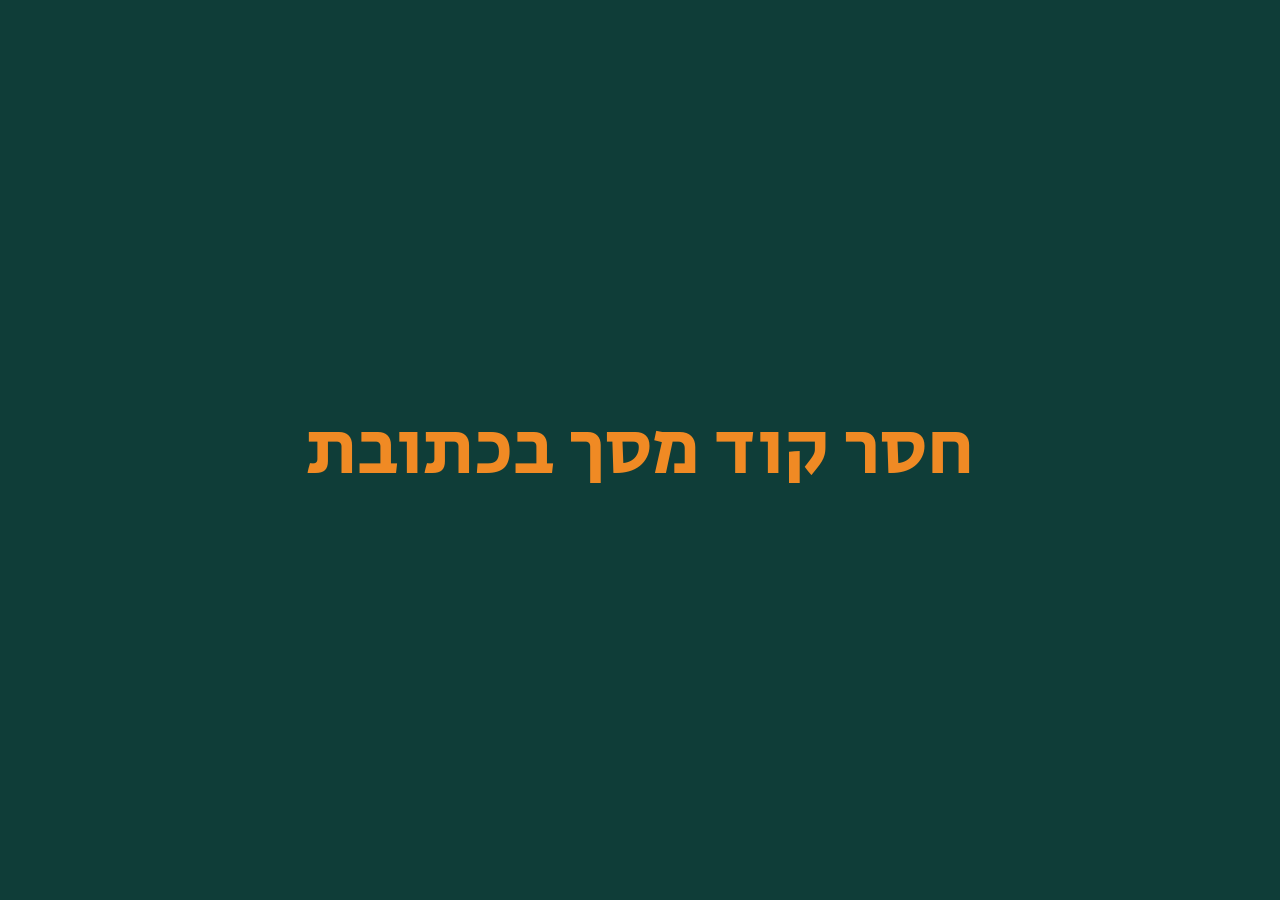
<file: player.html>
<!doctype html>
<html lang="he" dir="rtl">
<head>
<meta charset="utf-8">
<meta name="viewport" content="width=device-width,initial-scale=1">
<title>נגן מסך</title>
<link rel="stylesheet" href="https://fonts.googleapis.com/css2?family=Heebo:wght@400;700;900&family=Secular+One&display=swap">
<style>
:root{--teal:#0f3d38;--ink:#0f302c;--cream:#fff3d2;--accent:#f08a24}
html,body{margin:0;height:100%;background:#000;overflow:hidden;font-family:'Heebo',Arial,sans-serif;cursor:none}
#stage{position:fixed;inset:0;container-type:inline-size}
.slide{position:absolute;inset:0;opacity:0;transition:opacity .8s;background:#000 center/contain no-repeat}
.slide.on{opacity:1}
.slide img{width:100%;height:100%;object-fit:contain;display:block}
.shab{background:var(--teal);color:var(--cream);display:grid;place-items:center;text-align:center}
.shab .in{display:grid;gap:2.4cqw}
.shab h1{margin:0;font-family:'Secular One','Heebo',sans-serif;font-weight:400;font-size:9cqw;color:var(--accent)}
.shab .big{font-size:7cqw;font-weight:900}
.shab .times{display:flex;gap:6cqw;justify-content:center}
.shab .t{border:.3cqw solid var(--accent);border-radius:2cqw;padding:2cqw 4cqw}
.shab .t b{display:block;font-size:9cqw;font-variant-numeric:tabular-nums}
.shab .t span{font-size:2.6cqw}
.shab .d{font-size:2.4cqw;opacity:.85}
#tick{position:fixed;inset:auto 0 0 0;background:var(--teal);color:var(--cream);font-size:2.6cqw;font-weight:700;padding:1cqw 3cqw;display:none;white-space:nowrap;overflow:hidden;text-overflow:ellipsis;border-top:.3cqw solid var(--accent)}
#msg{position:fixed;inset:0;display:none;place-items:center;align-content:center;gap:2cqw;text-align:center;color:var(--cream);background:var(--teal);padding:5cqw}
#msg .mt{font-family:'Secular One','Heebo',sans-serif;font-size:6cqw;color:var(--accent)}
#msg .ms{font-size:3cqw;opacity:.9}

#stage{transition:none}
body.split #stage{inset:0 26vw 0 0}
body.split .slide:not(.shab){background:#000}
.slide .bgb{position:absolute;inset:-4%;width:108%;height:108%;object-fit:cover;filter:blur(28px) brightness(.55)}
.slide .fg{position:relative}
.fx-slide .slide{transform:translateX(-5%);transition:opacity .8s,transform .8s}
.fx-slide .slide.on{transform:none}
.fx-zoom .slide{transform:scale(1.05);transition:opacity .8s,transform 1.2s}
.fx-zoom .slide.on{transform:none}
#side{position:fixed;top:0;bottom:0;right:0;width:26vw;background:#0a0f18;color:#fff;display:none;flex-direction:column;gap:1.4vw;padding:1.8vw;border-inline-start:.3vw solid var(--acc,#6c93ff);box-sizing:border-box;overflow:hidden}
body.split #side{display:flex}
#side .logo{display:flex;align-items:center;gap:1vw;font-weight:900;font-size:2vw}
#side .logo i{flex:none;width:3.4vw;height:3.4vw;border-radius:.8vw;background:var(--acc,#6c93ff);display:grid;place-items:center;font-style:normal;color:#fff;font-size:2vw}
#side .logo span{overflow:hidden;text-overflow:ellipsis;white-space:nowrap}
#side .clock{font-size:6.6vw;font-weight:900;line-height:1;text-align:center;font-variant-numeric:tabular-nums;margin-top:1vw}
#side .date{text-align:center;font-size:2vw;opacity:.9;line-height:1.35}
#side .box{background:#ffffff14;border-radius:1vw;padding:1.3vw;font-size:1.9vw;line-height:1.35}
#side .box b{display:block;font-size:1.6vw;opacity:.7;font-weight:700;margin-bottom:.3vw}
#side .box .big{font-size:3vw;font-weight:900;font-variant-numeric:tabular-nums}
#urg{position:fixed;inset:0;display:none;flex-direction:column;align-items:center;justify-content:center;text-align:center;background:linear-gradient(135deg,#7a1313,#d03a3a);color:#fff;z-index:50;gap:1.5vw;padding:5vw}
#urg.show{display:flex}
#urg::before{content:"";position:absolute;inset:1.2vw;border:.6vw solid #ffffffcc;border-radius:1.4vw}
#urg .tag{font-size:2.4vw;font-weight:900;background:#fff;color:#7a1313;border-radius:99px;padding:.4vw 2vw}
#urg .h{font-size:10vw;font-weight:900;line-height:1.05}
#urg .p{font-size:3.6vw;line-height:1.35}
</style>
</head>
<body>
<div id="stage"></div>
<div id="side"><div class="logo"><i id="sl"></i><span id="sn"></span></div><div><div class="clock" id="sc"></div><div class="date" id="sd"></div></div><div id="ss"></div></div>
<div id="tick"></div>
<div id="urg"></div>
<div id="msg"></div>
<script src="config.js"></script>
<script>
(function(){
  'use strict';
  var C = window.CONFIG || {}, T = new URLSearchParams(location.search).get('t') || '';
  var VER = '1.2', KEY = 'pd:' + T, data = null, list = [], idx = -1, timer = null;
  function $(i){ return document.getElementById(i); }
  function el(t, c, x){ var e = document.createElement(t); if(c) e.className = c; if(x != null) e.textContent = x; return e; }
  function say(t, sub){ var m = $('msg'); m.textContent = ''; if(t){ m.appendChild(el('div', 'mt', t)); if(sub) m.appendChild(el('div', 'ms', sub)); m.style.display = 'grid'; } else m.style.display = 'none'; }

  function jer(){
    var p = {}, f = new Intl.DateTimeFormat('en-GB', {timeZone:'Asia/Jerusalem', year:'numeric', month:'2-digit', day:'2-digit', hour:'2-digit', minute:'2-digit', hour12:false, weekday:'short'});
    f.formatToParts(new Date()).forEach(function(x){ p[x.type] = x.value; });
    var h = p.hour === '24' ? '00' : p.hour;
    return {date:p.year + '-' + p.month + '-' + p.day, hour:+h, min:+p.minute, dow:p.weekday, stamp:p.year + '-' + p.month + '-' + p.day + 'T' + h + ':' + p.minute};
  }
  function minusDays(iso, n){ var q = iso.split('-').map(Number), d = new Date(Date.UTC(q[0], q[1] - 1, q[2] - n)); return d.toISOString().slice(0, 10); }

  function slideOk(s, n){
    if(s.from && n.date < s.from) return false;
    if(s.to && n.date > s.to) return false;
    var h = n.hour, fri = n.dow === 'Fri', sat = n.dow === 'Sat';
    switch(s.period){
      case 'm': return h < 12;
      case 'n': return h >= 12 && h < 17;
      case 'e': return h >= 17;
      case 'w': return !fri && !sat;
      case 'f': return fri;
      default: return true;
    }
  }
  function activeShabbat(n){
    var rows = (data.shabbat || []);
    for(var i = 0; i < rows.length; i++){
      var r = rows[i], start = minusDays(r.eve, 3) + 'T00:00', end = r.end + 'T' + r.havdalah;
      if(n.stamp >= start && n.stamp <= end) return r;
    }
    return null;
  }
  function dmy(iso){ var p = iso.split('-'); return p[2] + '.' + p[1] + '.' + p[0]; }
  function shabbatNode(r){
    var holiday = r.title && !/^פרשת\s/.test(r.title), noun = holiday ? 'החג' : 'שבת';
    var d = el('div', 'slide shab'), inn = el('div', 'in');
    inn.appendChild(el('h1', null, holiday ? 'זמני חג' : 'זמני שבת'));
    if(r.title) inn.appendChild(el('div', 'big', r.title.replace(/^פרשת\s+/, '')));
    var t = el('div', 'times');
    [['כניסת ' + noun, r.candle, 'ערב ' + noun + ' ' + dmy(r.eve)], ['יציאת ' + noun, r.havdalah, dmy(r.end)]].forEach(function(x){
      var b = el('div', 't'); b.appendChild(el('span', null, x[0])); b.appendChild(el('b', null, x[1])); b.appendChild(el('span', null, x[2])); t.appendChild(b);
    });
    inn.appendChild(t); inn.appendChild(el('div', 'd', holiday ? 'חג שמח!' : 'שבת שלום ומבורך!'));
    d.appendChild(inn); return d;
  }
  function imgUrl(p){ return C.url + '/storage/v1/object/public/slides/' + encodeURI(p); }
  var warmed = {};
  function prefetch(d){ (d.slides || []).forEach(function(s){ var u = imgUrl(s.path); if(warmed[u]) return; warmed[u] = 1; fetch(u, {mode:'cors'}).catch(function(){ delete warmed[u]; }); }); }

  function build(){
    var n = jer(), out = [], sh = activeShabbat(n);
    (data.slides || []).forEach(function(s){ if(slideOk(s, n)) out.push({kind:'img', s:s}); });
    if(sh){ out.splice(Math.min(1, out.length), 0, {kind:'shab', r:sh}); }
    return out;
  }
  function show(){
    var st = $('stage'); clearTimeout(timer);
    list = build();
    if(!list.length){
      if(!st.querySelector('.idle')){ st.textContent = ''; var d0 = el('div', 'slide shab idle on'), i0 = el('div', 'in'); i0.appendChild(el('h1', null, (data && data.name) || 'ברוכים הבאים')); d0.appendChild(i0); st.appendChild(d0); }
      timer = setTimeout(show, 15000); return;
    }
    idx = (idx + 1) % list.length;
    var it = list[idx], node;
    if(it.kind === 'shab') node = shabbatNode(it.r);
    else { node = el('div', 'slide'); var split = document.body.classList.contains('split'); if(split){ var bg = new Image(); bg.alt = ''; bg.className = 'bgb'; bg.src = imgUrl(it.s.path); node.appendChild(bg); } var im = new Image(); im.alt = ''; im.className = 'fg'; im.src = imgUrl(it.s.path); node.appendChild(im); }
    st.appendChild(node);
    requestAnimationFrame(function(){ requestAnimationFrame(function(){ node.classList.add('on'); }); });
    var prev = st.querySelectorAll('.slide');
    for(var i = 0; i < prev.length - 1; i++){ (function(p){ p.classList.remove('on'); setTimeout(function(){ if(p.parentNode) p.parentNode.removeChild(p); }, 1000); })(prev[i]); }
    timer = setTimeout(show, (it.kind === 'shab' ? 9 : (it.s.dur || 8)) * 1000);
  }


  /* display settings: layout, accent color, transition */
  function display(){
    var ds = (data && data.display) || {}, b = document.body, st = $('stage');
    b.classList.toggle('split', ds.layout === 'split');
    b.style.setProperty('--acc', /^#[0-9a-fA-F]{6}$/.test(ds.accent || '') ? ds.accent : '#6c93ff');
    st.classList.remove('fx-slide', 'fx-zoom'); if(ds.transition === 'slide') st.classList.add('fx-slide'); if(ds.transition === 'zoom') st.classList.add('fx-zoom');
  }
  function renderUrgent(){
    var u = data && data.urgent, b = $('urg');
    if(!u){ b.classList.remove('show'); return; }
    b.textContent = ''; b.appendChild(el('span', 'tag', 'הודעה דחופה')); b.appendChild(el('div', 'h', u.title)); if(u.body) b.appendChild(el('div', 'p', u.body)); b.classList.add('show');
  }
  function gem(n, year){
    var L = [[400,'ת'],[300,'ש'],[200,'ר'],[100,'ק'],[90,'צ'],[80,'פ'],[70,'ע'],[60,'ס'],[50,'נ'],[40,'מ'],[30,'ל'],[20,'כ'],[10,'י'],[9,'ט'],[8,'ח'],[7,'ז'],[6,'ו'],[5,'ה'],[4,'ד'],[3,'ג'],[2,'ב'],[1,'א']], s = '';
    if(n === 15) s = 'טו'; else if(n === 16) s = 'טז';
    else { L.forEach(function(x){ while(n >= x[0]){ s += x[1]; n -= x[0]; } }); }
    if(year){ var m = s.match(/^(ט[וז])(.*)$/); }
    return s.length > 1 ? s.slice(0, -1) + '״' + s.slice(-1) : s + '׳';
  }
  function side(){
    if(!document.body.classList.contains('split') || !data) return;
    var nm = data.name || '';
    $('sn').textContent = nm; $('sl').textContent = nm.charAt(0);
    var d = new Date(), tz = {timeZone:'Asia/Jerusalem'};
    $('sc').textContent = new Intl.DateTimeFormat('he-IL', {timeZone:'Asia/Jerusalem', hour:'2-digit', minute:'2-digit', hour12:false}).format(d);
    var g = new Intl.DateTimeFormat('he-IL', {timeZone:'Asia/Jerusalem', weekday:'long', day:'numeric', month:'long'}).format(d), h = '';
    try{
      var hp = {}; new Intl.DateTimeFormat('he-IL-u-ca-hebrew', {timeZone:'Asia/Jerusalem', day:'numeric', month:'long', year:'numeric'}).formatToParts(d).forEach(function(x){ hp[x.type] = x.value; });
      h = gem(+hp.day) + ' ב' + String(hp.month).replace(/^ב/, '') + ' ' + gem((+String(hp.year).replace(/\D/g, '')) % 1000, true);
    }catch(e){}
    $('sd').textContent = ''; $('sd').appendChild(document.createTextNode(g)); if(h){ $('sd').appendChild(document.createElement('br')); $('sd').appendChild(document.createTextNode(h)); }
    var box = $('ss'); box.textContent = '';
    var n = jer(), rows = (data.shabbat || []).filter(function(r){ return r.end >= n.date; }), r = rows[0];
    if(r){
      var holiday = r.title && !/^פרשת\s/.test(r.title), bx = el('div', 'box');
      bx.appendChild(el('b', null, (holiday ? 'כניסת החג' : 'כניסת שבת') + (r.title ? ' · ' + r.title.replace(/^פרשת\s+/, '') : '')));
      bx.appendChild(el('span', 'big', r.candle)); bx.appendChild(document.createTextNode('  ' + (holiday ? 'צאת החג ' : 'צאת השבת ') + r.havdalah)); box.appendChild(bx);
    }
  }
  setInterval(side, 10000);

  var tk = 0;
  function ticker(){
    var s = (data && data.settings) || {}, mode = s.ticker_mode || 'off', box = $('tick');
    var msgs = [], tor = (s.torah || []).filter(Boolean);
    if((mode === 'msg' || mode === 'both') && s.message) msgs.push(s.message);
    if((mode === 'torah' || mode === 'both') && tor.length) msgs.push(tor[tk++ % tor.length]);
    if(!data || !msgs.length || (data.modules || []).indexOf('ticker') < 0){ box.style.display = 'none'; return; }
    box.textContent = msgs.join('   •   '); box.style.display = 'block';
  }
  setInterval(ticker, 12000);

  /* remote command from the admin screen: a new cmd_id means act once */
  function handleCmd(d){
    try{
      if(!d || d.cmd_id == null) return false;
      var k = 'cmd:' + T, last = localStorage.getItem(k);
      localStorage.setItem(k, String(d.cmd_id));
      if(last !== null && String(d.cmd_id) !== last && d.cmd === 'reload'){ location.reload(); return true; }
    }catch(e){}
    return false;
  }
  function pull(){
    if(!T){ say('חסר קוד מסך בכתובת'); return; }
    fetch(C.url + '/rest/v1/rpc/player_data', {method:'POST', headers:{'apikey':C.key, 'Authorization':'Bearer ' + C.key, 'Content-Type':'application/json'}, body:JSON.stringify({p_token:T, p_ver:VER})})
      .then(function(r){ if(!r.ok) throw new Error('http ' + r.status); return r.json(); })
      .then(function(d){ try{ localStorage.setItem(KEY, JSON.stringify(d)); }catch(e){} if(handleCmd(d)) return; apply(d); })
      .catch(function(){ if(!data){ try{ var c = localStorage.getItem(KEY); if(c) apply(JSON.parse(c)); else { say('מתחבר...', 'ממתין לחיבור לאינטרנט'); setTimeout(pull, 10000); } }catch(e){ say('מתחבר...', 'ממתין לחיבור לאינטרנט'); setTimeout(pull, 10000); } } });
  }
  function apply(d){
    if(!d || !d.ok){ say('קוד מסך לא תקין'); return; }
    if(d.active === false){ data = d; clearTimeout(timer); timer = null; $('stage').textContent = ''; $('tick').style.display = 'none'; say('המסך ממתין לחידוש המנוי', 'לחידוש השירות: מיכאל מערכות, 053-4339050'); return; }
    say(''); var first = !data || !data.slides; var wasSplit = document.body.classList.contains('split'); data = d; display(); renderUrgent(); prefetch(d); if(first || !timer || wasSplit !== document.body.classList.contains('split')){ idx = -1; clearTimeout(timer); $('stage').textContent = ''; show(); } ticker(); side();
  }
  pull(); setInterval(pull, 30000);
  setInterval(function(){
    try{ var n = jer(), k = 'reload:' + n.date; if(n.hour === 4 && n.min < 5 && !localStorage.getItem(k)){ localStorage.setItem(k, '1'); location.reload(); } }catch(e){}
  }, 60000);
  if('serviceWorker' in navigator){ navigator.serviceWorker.register('sw.js').catch(function(){}); }
})();
</script>
</body>
</html>
</file>
